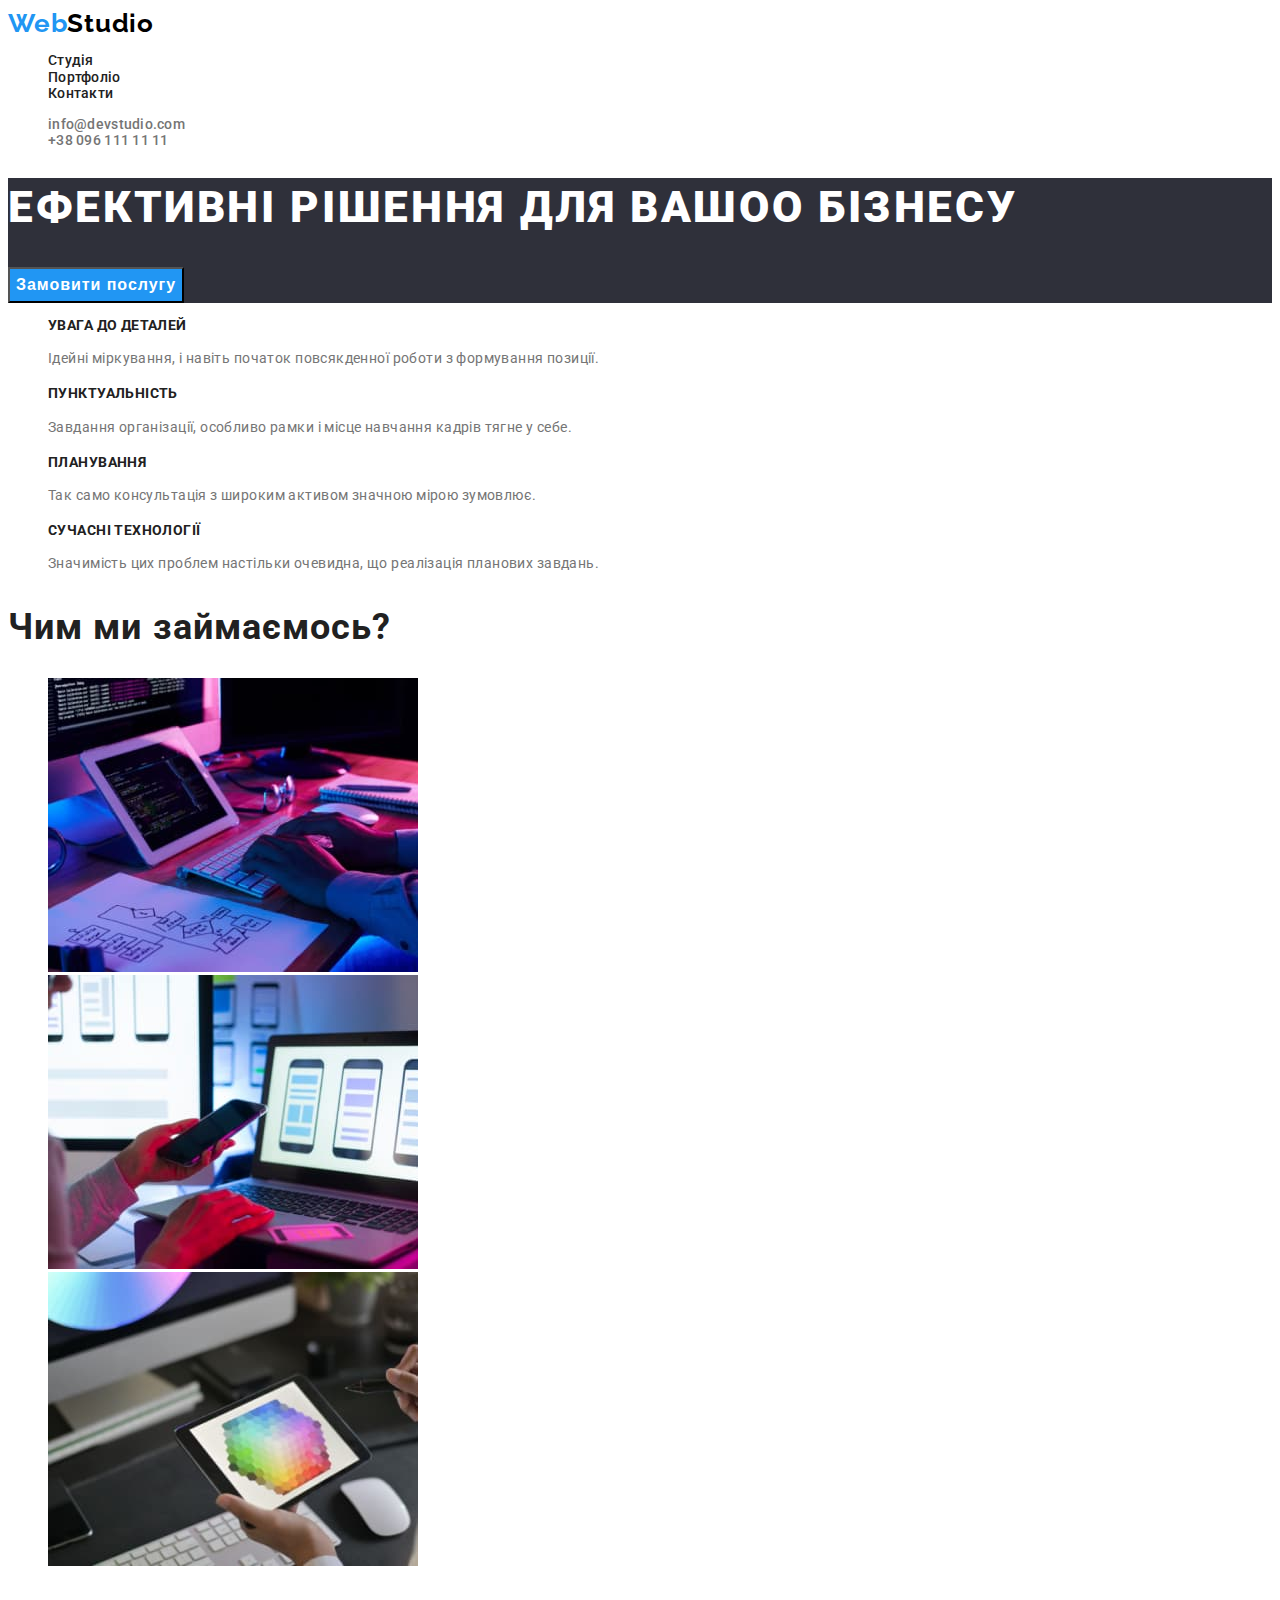
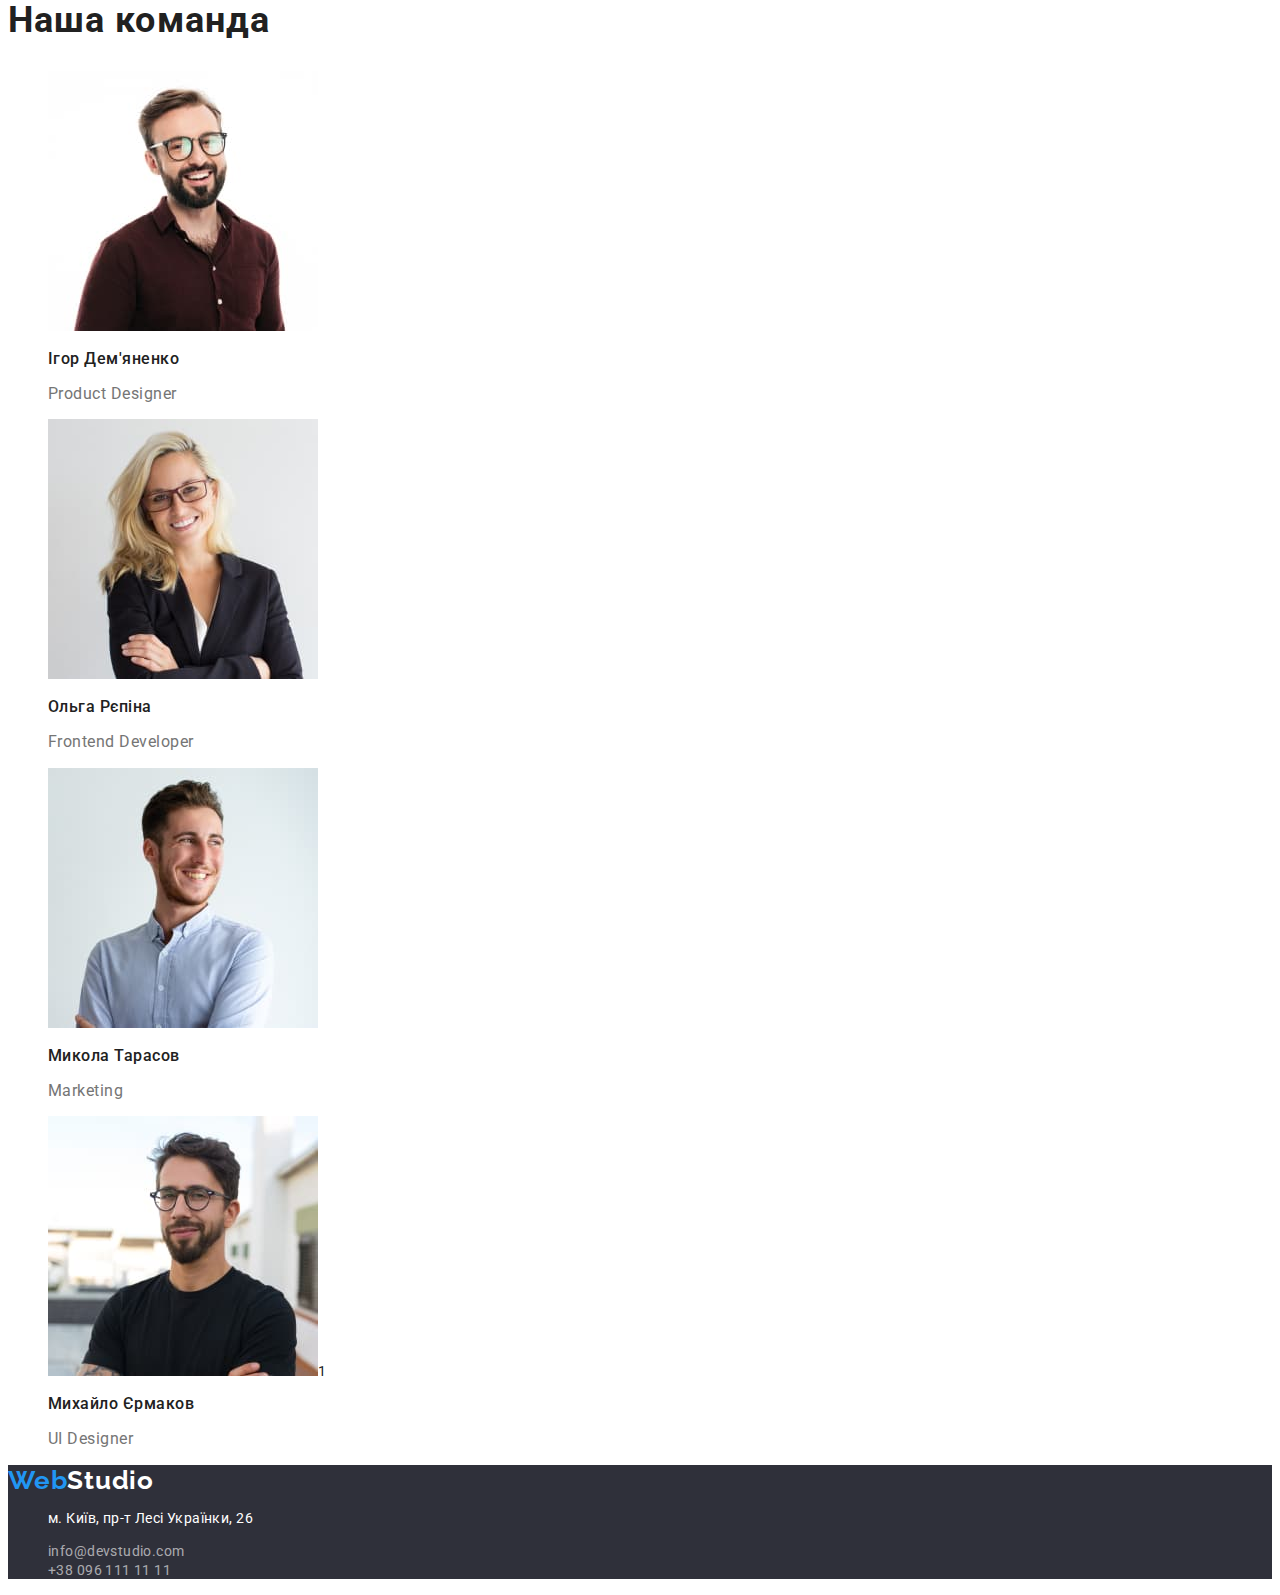
<file: index.html>
<!DOCTYPE html>
<html lang="en">

<head>
	<meta charset="utf-8">
	<meta name="viewport" content="width=device-width, initial-scale=1">
	<title>Студія</title>

	<link rel="preconnect" href="https://fonts.googleapis.com">
	<link rel="preconnect" href="https://fonts.gstatic.com" crossorigin>
	<link
		href="https://fonts.googleapis.com/css2?family=Raleway:wght@700&family=Roboto:wght@400;500;700;900&display=swap"
		rel="stylesheet">

	<link rel="stylesheet" href="css/styles.css">
</head>

<body>
	<header class="header">

		<a class="logo" href="index.html">
			<span class="accent-text-logo">Web</span>Studio
		</a>

		<nav>
			<ul class="navigation-button-list">
				<li><a class="navigation-button" href="#">Студія</a></li>
				<li><a class="navigation-button" href="portfolio.html">Портфоліо</a></li>
				<li><a class="navigation-button" href="#">Контакти</a></li>
			</ul>
		</nav>

		<ul class="contact-info">
			<li><a class="email" href="mailto: info@devstudio.com">info@devstudio.com</a></li>
			<li><a class="tel" href="tel: +380961111111">+38 096 111 11 11</a></li>
		</ul>
	</header>

	<main class="main">
		<section class="business-solution">
			<h1 class="business-solution-header">Ефективні рішення для вашоо бізнесу</h1>
			<button class="business-solution-button" type="button">Замовити послугу</button>
		</section>

		<section>
			<ul class="business-principles-list">
				<li class="principle">
					<h3 class="principle-header">Увага до деталей</h3>
					<p class="principle-description">Ідейні міркування, і навіть початок повсякденної роботи з
						формування позиції.</p>
				</li>

				<li class="principle">
					<h3 class="principle-header">Пунктуальність</h3>
					<p class="principle-description">Завдання організації, особливо рамки і місце навчання кадрів тягне
						у себе.</p>
				</li>

				<li class="principle">
					<h3 class="principle-header">Планування</h3>
					<p class="principle-description">Так само консультація з широким активом значною мірою зумовлює.</p>
				</li>

				<li class="principle">
					<h3 class="principle-header">Сучасні технології</h3>
					<p class="principle-description">Значимість цих проблем настільки очевидна, що реалізація планових
						завдань.</p>
				</li>
			</ul>
		</section>

		<section>
			<h2 class="occupattions-header">Чим ми займаємось?</h2>

			<ul class="occupattions-list">
				<li>
					<img src="./images/img4.jpg" alt="Програмування" width="370" />
				</li>

				<li>
					<img src="./images/img5.jpg" alt="Кросплатформенна розробка" width="370" />
				</li>

				<li>
					<img src="./images/img6.jpg" alt="Графічний дизайн" width="370" />
				</li>
			</ul>
		</section>

		<section>
			<h2 class="team-list-header">Наша команда</h2>

			<ul class="team-list">
				<li class="team-member">
					<img class="team-member-img" src="./images/img.jpg" alt="Ігор Дем'яненко" width="270" />
					<h3 class="team-member-name">Ігор Дем'яненко</h3>
					<p class="team-member-occupation">Product Designer</p>
				</li>

				<li class="team-member">
					<img class="team-member-img" src="./images/img1.jpg" alt="Ольга Рєпіна" width="270" />
					<h3 class="team-member-name">Ольга Рєпіна</h3>
					<p class="team-member-occupation">Frontend Developer</p>
				</li>

				<li class="team-member">
					<img class="team-member-img" src="./images/img2.jpg" alt="Микола Тарасов" width="270" />
					<h3 class="team-member-name">Микола Тарасов</h3>
					<p class="team-member-occupation">Marketing</p>
				</li>

				<li class="team-member">
					<img class="team-member-img" src="./images/img3.jpg" alt="Михайло Єрмаков" width="270" />1
					<h3 class="team-member-name">Михайло Єрмаков</h3>
					<p class="team-member-occupation">UI Designer</p>
				</li>
			</ul>
		</section>
	</main>

	<footer class="footer">
		<a class="logo-alt" href="index.html">
			<span class="accent-text-logo">Web</span>Studio
		</a>

		<address class="contact-info-footer">
			<ul class="footer-list">
				<li><p class="studio-address">м. Київ, пр-т Лесі Українки, 26</p></li>
				<li><a class="email-footer" href="mailto: info@devstudio.com">info@devstudio.com</a></li>
				<li><a class="tel-footer" href="tel:+380961111111">+38 096 111 11 11</a></li>
			</ul>
		</address>
	</footer>
</body>

</html>
</file>
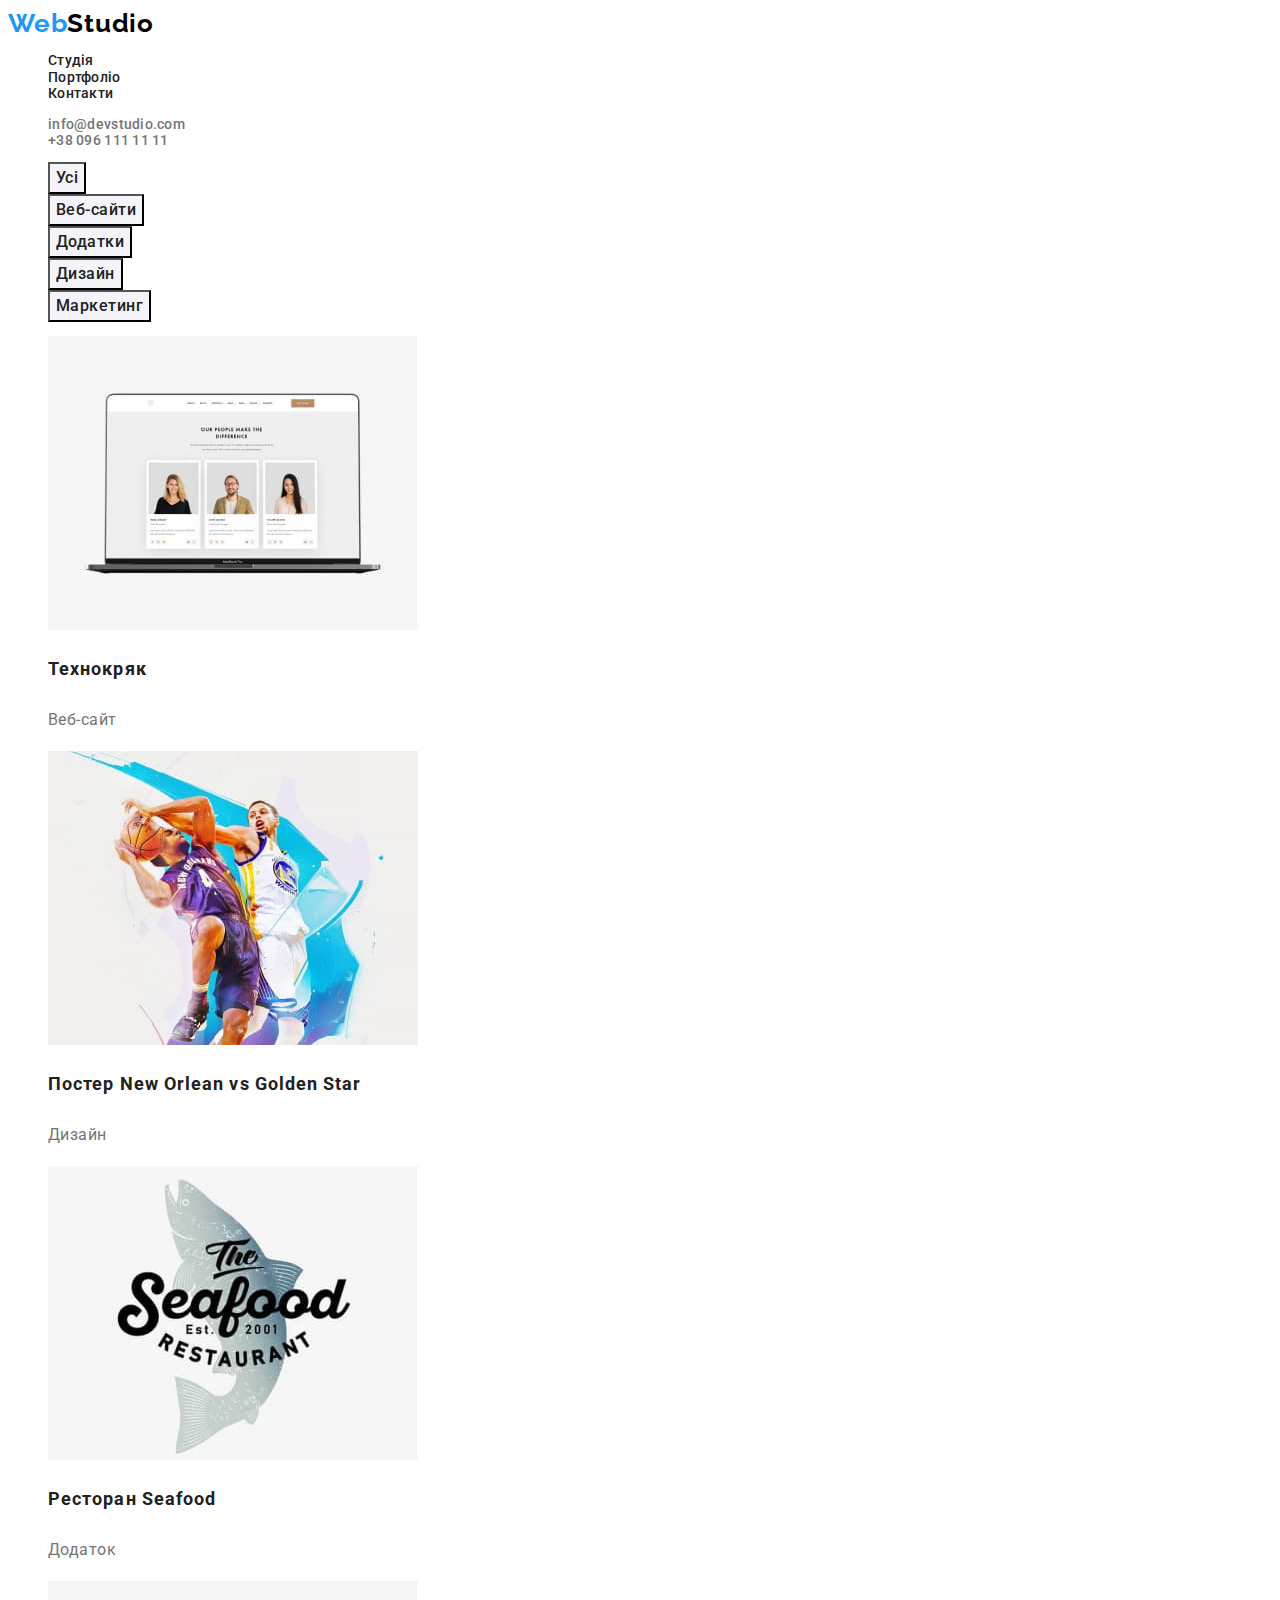
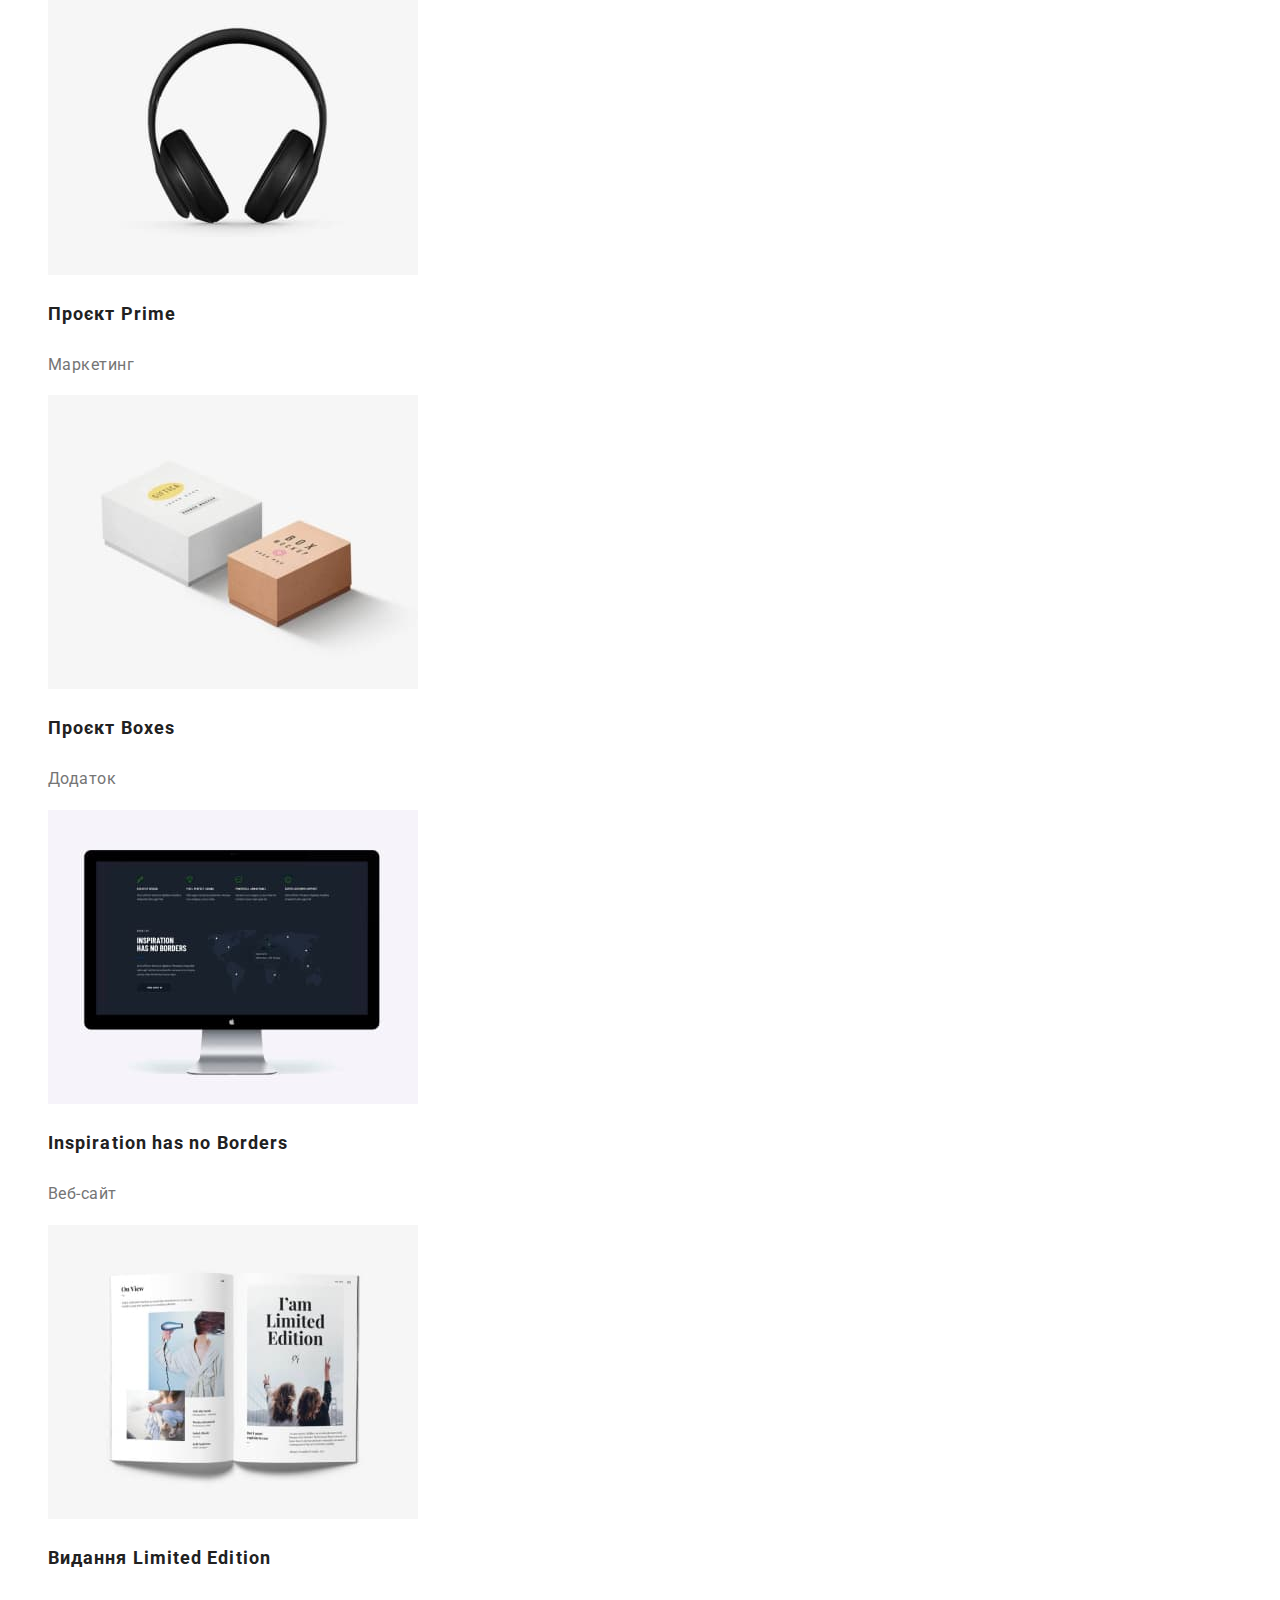
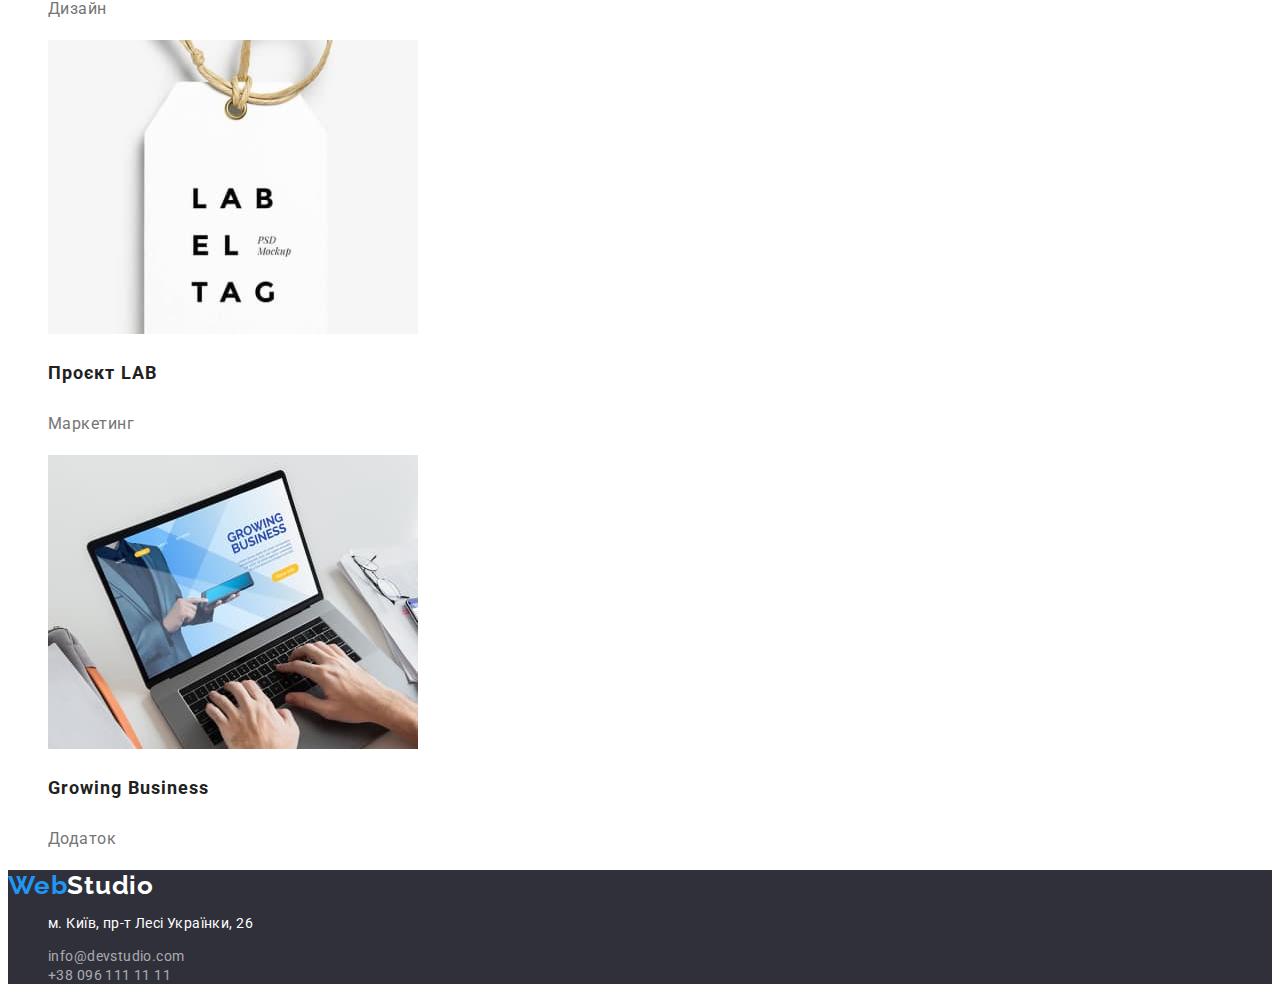
<file: portfolio.html>
<!DOCTYPE html>
<html lang="en">

<head>
    <meta charset="utf-8">
    <meta name="viewport" content="width=device-width, initial-scale=1">
    <title>Студія</title>

    <link rel="preconnect" href="https://fonts.googleapis.com">
    <link rel="preconnect" href="https://fonts.gstatic.com" crossorigin>
    <link
        href="https://fonts.googleapis.com/css2?family=Raleway:wght@700&family=Roboto:wght@400;500;700;900&display=swap"
        rel="stylesheet">

    <link rel="stylesheet" href="css/styles.css">
</head>

<body>
    <header class="header">

        <a class="logo" href="index.html">
            <span class="accent-text-logo">Web</span>Studio
        </a>

        <nav>
            <ul class="navigation-button-list">
                <li><a class="navigation-button" href="#">Студія</a></li>
                <li><a class="navigation-button" href="#">Портфоліо</a></li>
                <li><a class="navigation-button" href="#">Контакти</a></li>
            </ul>
        </nav>

        <ul class="contact-info">
            <li><a class="email" href="mailto: info@devstudio.com">info@devstudio.com</a></li>
            <li><a class="tel" href="tel: +380961111111">+38 096 111 11 11</a></li>
        </ul>
    </header>

    <main class="main">

        <main>
            <section class="project-area">
                <ul class="categories-list">
                    <li><button class="category" type="button">Усі</button></li>
                    <li><button class="category" type="button">Веб-сайти</button></li>
                    <li><button class="category" type="button">Додатки</button></li>
                    <li><button class="category" type="button">Дизайн</button></li>
                    <li><button class="category" type="button">Маркетинг</button></li>
                </ul>
                <ul class="projects-list">
                    <li>
                        <a class='project' href="#">
                            <img src="./images/img7.jpg" alt="Технокряк">
                            <h3 class="project-title">Технокряк</h3>
                            <p class="project-description">Веб-сайт</p>
                        </a>
                    </li>
                    <li>
                        <a class="project" href="#">
                            <img src="./images/img8.jpg" alt="Постер New Orlean vs Golden Star" ,
                                width="370">
                            <h3 class="project-title">Постер New Orlean vs Golden Star</h3>
                            <p class="project-description">Дизайн</p>
                        </a>
                    </li>
                    <li>
                        <a class="project" href="#">
                            <img src="./images/img9.jpg" alt="Ресторан Seafood" , width="370">
                            <h3 class="project-title">Ресторан Seafood</h3>
                            <p class="project-description">Додаток</p>
                        </a>
                    </li>
                    <li>
                        <a class="project" href="#">
                            <img src="./images/img10.jpg" alt="Проєкт Prime" , width="370">
                            <h3 class="project-title">Проєкт Prime</h3>
                            <p class="project-description">Маркетинг</p>
                        </a>
                    </li>
                    <li>
                        <a class="project" href="#">
                            <img src="./images/img11.jpg" alt="Проєкт Boxes" , width="370">
                            <h3 class="project-title">Проєкт Boxes</h3>
                            <p class="project-description">Додаток</p>
                        </a>
                    </li>
                    <li>
                        <a class="project" href="#">
                            <img src="./images/img12.jpg" alt="Inspiration has no Borders" , width="370">
                            <h3 class="project-title">Inspiration has no Borders</h3>
                            <p class="project-description">Веб-сайт</p>
                        </a>
                    </li>
                    <li>
                        <a class="project" href="#">
                            <img src="./images/img13.jpg" alt="Видання Limited Edition" , width="370">
                            <h3 class="project-title">Видання Limited Edition</h3>
                            <p class="project-description">Дизайн</p>
                        </a>
                    </li>
                    <li>
                        <a class="project" href="#">
                            <img src="./images/img14.jpg" alt="Проєкт LAB" , width="370">
                            <h3 class="project-title">Проєкт LAB</h3>
                            <p class="project-description">Маркетинг</p>
                        </a>
                    </li>
                    <li>
                        <a class="project" href="#">
                            <img src="./images/img15.jpg" alt="Growing Business" , width="370">
                            <h3 class="project-title">Growing Business</h3>
                            <p class="project-description">Додаток</p>
                        </a>
                    </li>
                </ul>
            </section>

        </main>

        <footer class="footer">
            <a class="logo-alt" href="index.html">
                <span class="accent-text-logo">Web</span>Studio
            </a>

            <address class="contact-info-footer">
                <ul class="footer-list">
                    <li>
                        <p class="studio-address">м. Київ, пр-т Лесі Українки, 26</p>
                    </li>
                    <li><a class="email-footer" href="mailto: info@devstudio.com">info@devstudio.com</a></li>
                    <li><a class="tel-footer" href="tel:+380961111111">+38 096 111 11 11</a></li>
                </ul>
            </address>
        </footer>
</body>

</html>
</file>
<file: css/styles.css>
:root {
    --primary-color: #212121;
    --secondary-color: #757575;
    --background-primary-color: #FFFFFF;
    --background-secondary-color: #2F303A;
    --accent-color: #2196F3;
    --transperent-color: #FFFFFF99;
    --inactive-category-color: #F5F4FA;
}

body {
    font-family: 'Roboto', sans-serif;
    font-weight: 400;
    font-size: 14px;
    color: var(--primary-color);
}

/*Header*/

.header {
    background-color: var(--background-primary-color);
}

.contact-info {
    color: var(--secondary-color);
}

.contact-info,
.navigation-button-list {
    list-style-type: none;
}

.logo {
    color: #000;
    text-decoration: none;
    font-family: 'Raleway';
    font-weight: 700;
    font-size: 26px;
    line-height: 1.17;
    letter-spacing: 0.78px;
}

.tel,
.email,
.navigation-button,
.navigation-button-active {
    text-decoration: none;
    font-weight: 500;
    line-height: 1.17;
    letter-spacing: 0.28px;
    color: inherit;
}

.tel:hover,
.email:hover,
.accent-text-logo,
.navigation-button:hover,
.navigation-button-active {
    color: var(--accent-color);
}

/* Main */

.business-solution {
    background-color: var(--background-secondary-color);
}

.business-solution-header {
    color: var(--background-primary-color);
    line-height: 1.36;
    letter-spacing: 2.64px;
    text-transform: uppercase;
    font-weight: 900;
    font-size: 44px;
}

.business-solution-button {
    line-height: 1.87;
    letter-spacing: 0.96px;
    cursor: pointer;
    background-color: var(--accent-color);
    color: var(--background-primary-color);
    font-weight: 700;
    font-size: 16px;
}

.principle-header {
    line-height: 1.17;
    letter-spacing: 0.42px;
    font-size: inherit;
    text-transform: uppercase;
    font-weight: 700;
    
}

.principle-description {
    line-height: 1.71;
    letter-spacing: 0.42px;
    color: var(--secondary-color);
}

.team-list-header,
.occupattions-header {
    line-height: 1.17;
    letter-spacing: 1.08px;
    font-weight: 700;
    font-size: 36px;
}

.team-list,
.business-principles-list,
.occupattions-list {
    list-style-type: none;
}

.team-member {
    background-color: var(--background-primary-color);
}

.team-member-name {
    line-height: 1.17;
    letter-spacing: 0.48px;
    font-weight: 500;
    font-size: 16px;
}

.team-member-occupation {
    line-height: 1.17;
    letter-spacing: 0.48px;
    color: var(--secondary-color);
    font-size: 16px;
}

/* Footer */

.footer {
    background-color: var(--background-secondary-color);
}

.logo-alt {
    color: var(--background-primary-color);
    text-decoration: none;
    font-family: 'Raleway';
    font-weight: 700;
    font-size: 26px;
    line-height: 1.17;
    letter-spacing: 0.78px;
}

.studio-address {
    line-height: 1.14;
    letter-spacing: 0.42px;
    font-size: 14px;
    color: var(--background-primary-color);
}

.contact-info-footer {
    all: initial;
    font-family: inherit;
}

.footer-list{
    list-style-type: none;
}

.tel-footer,
.email-footer {
    line-height: 1.14;
    letter-spacing: 0.42px;
    text-decoration: none;
    font-size: 14px;
    color: var(--transperent-color);
}

/* Portfolio */

.categories-list,
.projects-list {
    list-style-type: none;
}

.category {
    color: var(--primary-color);
    background-color: var(--inactive-category-color);
    font-family: inherit;
    font-size: 16px;
    font-weight: 500;
    line-height: 1.62;
    letter-spacing: 0.48px;
    cursor: pointer;
    transition: color 300ms;
}

.category:hover,
.category:focus {
    color: var(--background-primary-color);
    background-color: var(--accent-color);

}

.project {
    text-decoration: none;
}

.project-title {
    line-height: 2;
    letter-spacing: 1.08px;
    color: var(--primary-color);
    font-weight: 700;
    font-size: 18px;
}

.project-description {
    line-height: 1.87;
    letter-spacing: 0.48px;
    font-size: 16px;
    color: var(--secondary-color);
}
</file>
